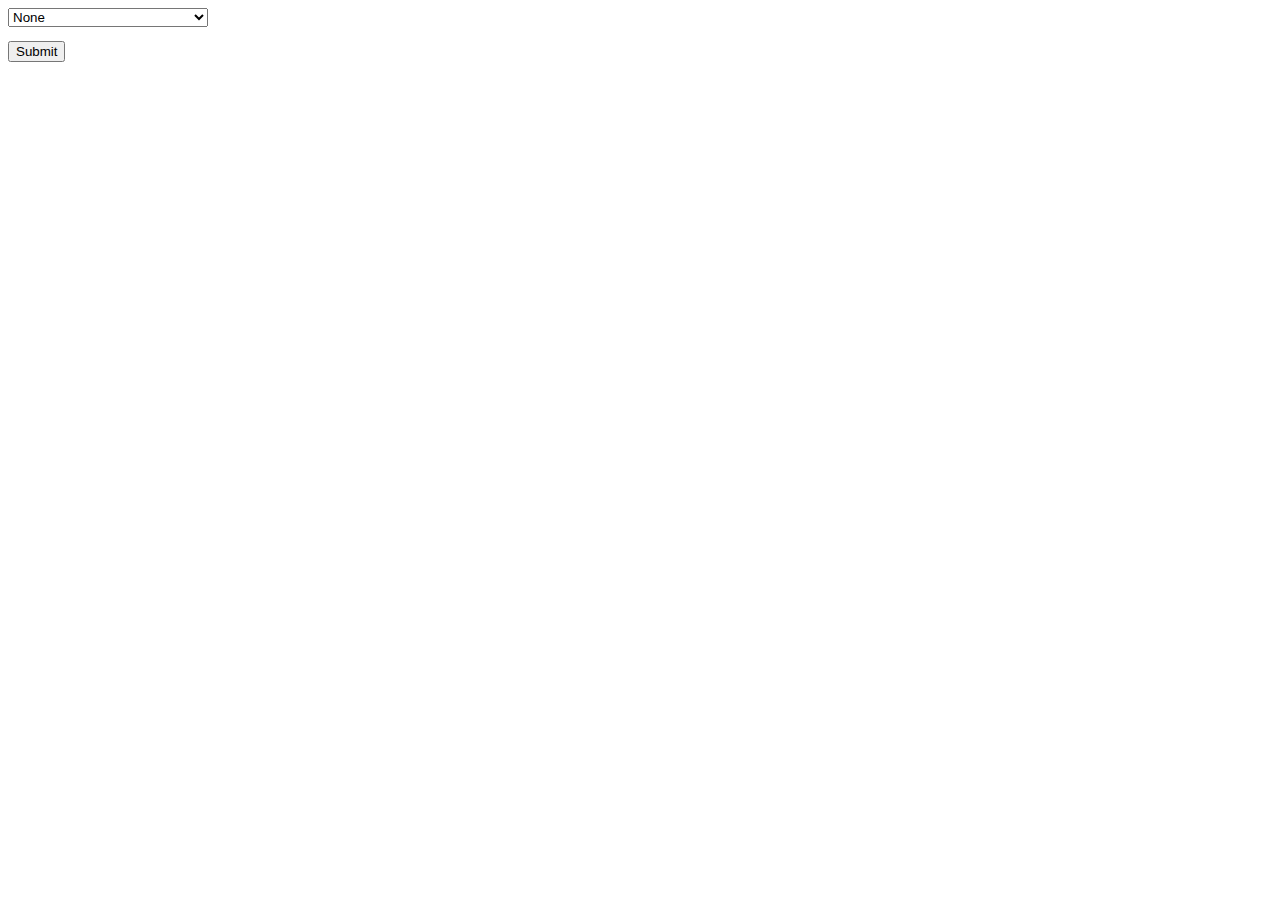
<file: templates/graph.html>
<!DOCTYPE html>
<meta charset="utf-8">
<style> /* set the CSS */

body { font: 12px Arial;}

path {
  stroke: steelblue;
  stroke-width: 2;
  fill: none;
}

.axis path,
.axis line {
	fill: none;
	stroke: grey;
	stroke-width: 1;
	shape-rendering: crispEdges;
}

select {
        width:200px;
}

</style>
<body>
    <select id="table_list" width="10%">
        <option value="None">None</option>
    </select><br><br>
    <input ID="update_table" type="submit" value="Submit" onclick="drawGraph();">
    <div id="chart"></div>

<!-- load libraries -->
<script src="http://d3js.org/d3.v3.min.js"></script>
<script src="http://code.jquery.com/jquery-2.0.3.min.js"></script>
<script type="text/javascript" src="graph.js"></script>
</body>
</file>
